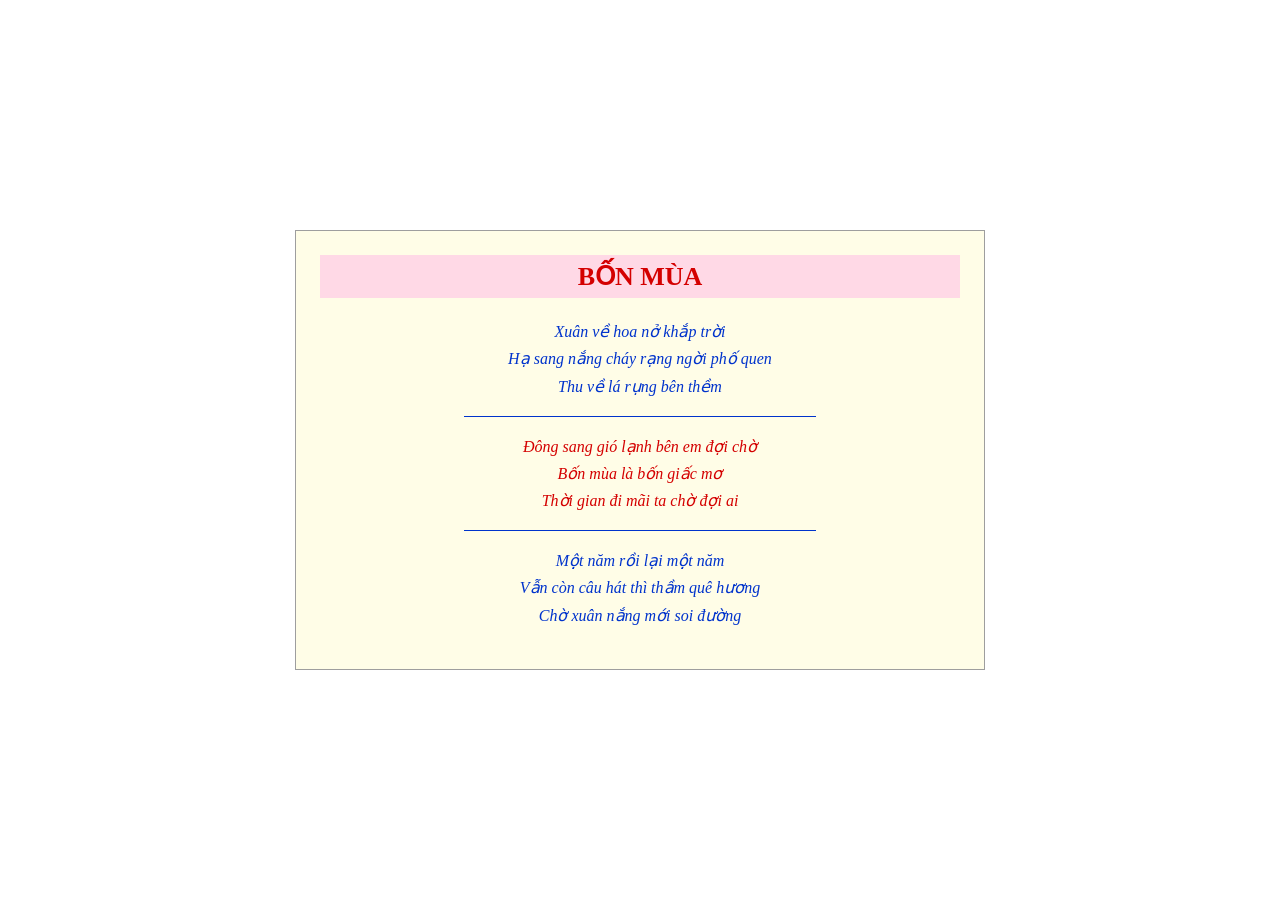
<file: ex01/index.html>
<!DOCTYPE html>
<html lang="vi">
<head>
    <meta charset="UTF-8">
    <meta name="viewport" content="width=device-width, initial-scale=1.0">
    <title>Bài 01: Trang thơ "Bốn mùa"</title>
    <link rel="stylesheet" href="css/style.css">
</head>
<body>
    <article class="khung-tho">
        <h1>BỐN MÙA</h1>
        <p class="kho-xanh">
            Xuân về hoa nở khắp trời <br>
            Hạ sang nắng cháy rạng ngời phố quen <br>
            Thu về lá rụng bên thềm
        </p>
        <hr>
        <p class="kho-do">
            Đông sang gió lạnh bên em đợi chờ <br>
            Bốn mùa là bốn giấc mơ <br>
            Thời gian đi mãi ta chờ đợi ai
        </p>
        <hr>
        <p class="kho-xanh">
            Một năm rồi lại một năm <br>
            Vẫn còn câu hát thì thầm quê hương <br>
            Chờ xuân nắng mới soi đường
        </p>
    </article>
</body>
</html>
</file>
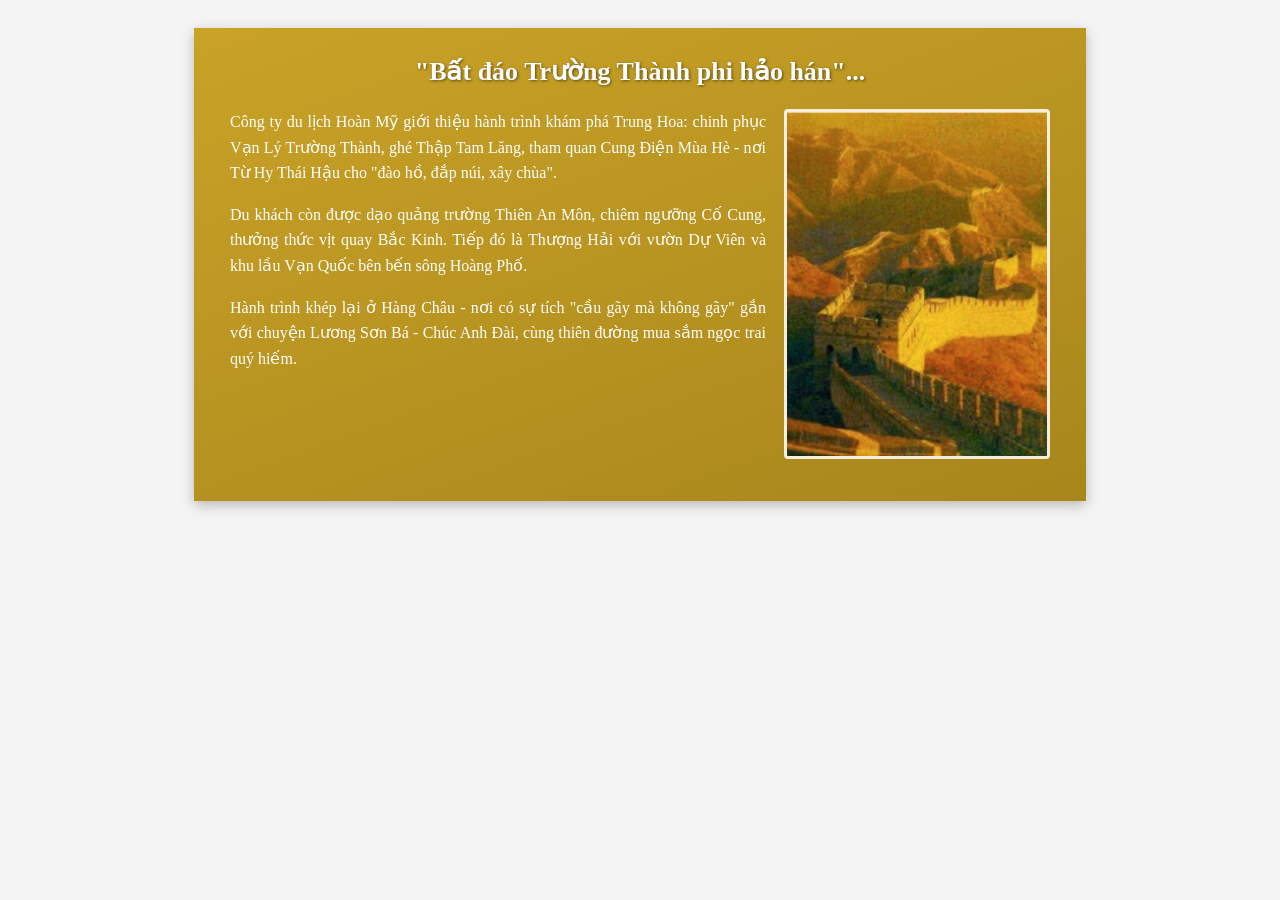
<file: ex02/index.html>
<!DOCTYPE html>
<html lang="vi">
<head>
    <meta charset="UTF-8">
    <meta name="viewport" content="width=device-width, initial-scale=1.0">
    <title>Bài 02: Quảng cáo tour du lịch "Hành trình Trung Hoa"</title>
    <link rel="stylesheet" href="css/style.css">
</head>
<body>
    <article class="banner">
        <h1>"Bất đáo Trường Thành phi hảo hán"...</h1>
        <image class="anh-noi" src="images/greatwall.jpg" alt="Vạn Lý Trường Thành">
        <p>
            Công ty du lịch Hoàn Mỹ giới thiệu hành trình khám phá Trung Hoa: chinh phục Vạn Lý Trường Thành, ghé Thập Tam Lăng, 
            tham quan Cung Điện Mùa Hè - nơi Từ Hy Thái Hậu cho "đào hồ, đắp núi, xây chùa".
        </p>
        <p>
            Du khách còn được dạo quảng trường Thiên An Môn, chiêm ngưỡng Cố Cung, thưởng thức vịt quay Bắc Kinh. 
            Tiếp đó là Thượng Hải với vườn Dự Viên và khu lầu Vạn Quốc bên bến sông Hoàng Phố.
        </p>
        <p>
            Hành trình khép lại ở Hàng Châu - nơi có sự tích "cầu gãy mà không gãy" gắn với chuyện Lương Sơn Bá - Chúc Anh Đài, 
            cùng thiên đường mua sắm ngọc trai quý hiếm.
        </p>
    </article>
</body>
</html>
</file>
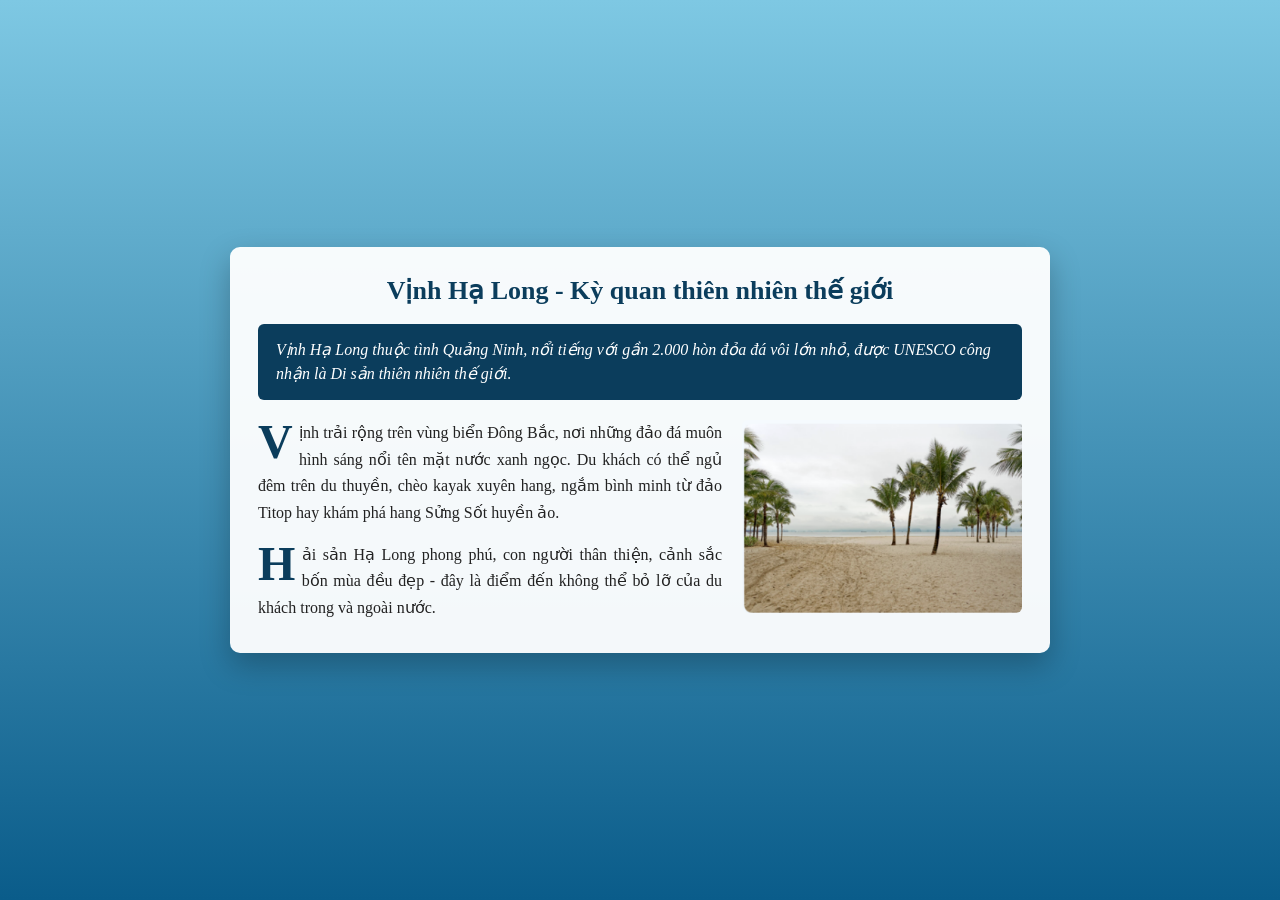
<file: ex03/index.html>
<!DOCTYPE html>
<html lang="vi">
<head>
    <meta charset="UTF-8">
    <meta name="viewport" content="width=device-width, initial-scale=1.0">
    <title>Bài 03: Trang giới thiệu di sản Vịnh Hạ Long</title>
    <link rel="stylesheet" href="css/style.css">
</head>
<body>
    <article class="bai-viet">
        <h1>Vịnh Hạ Long - Kỳ quan thiên nhiên thế giới</h1>
        <p class="sapo">
            Vịnh Hạ Long thuộc tình Quảng Ninh, nổi tiếng với gần 2.000 hòn đỏa đá vôi lớn nhỏ, được UNESCO công nhận là Di sản thiên nhiên thế giới.
        </p>
        <img src="images/vinh-ha-long.jpg" alt="Vịnh Hạ Long" class="anh-noi">
        <p class="than-bai">
            Vịnh trải rộng trên vùng biển Đông Bắc, nơi những đảo đá muôn hình sáng nổi tên mặt nước xanh ngọc. Du khách có thể ngủ đêm trên du thuyền, chèo kayak xuyên hang, ngắm bình minh từ đảo Titop hay khám phá hang Sửng Sốt huyền ảo.
        </p>
        <p class="than-bai">
            Hải sản Hạ Long phong phú, con người thân thiện, cảnh sắc bốn mùa đều đẹp - đây là điểm đến không thể bỏ lỡ của du khách trong và ngoài nước.
        </p>
    </article>
</body>
</html>
</file>
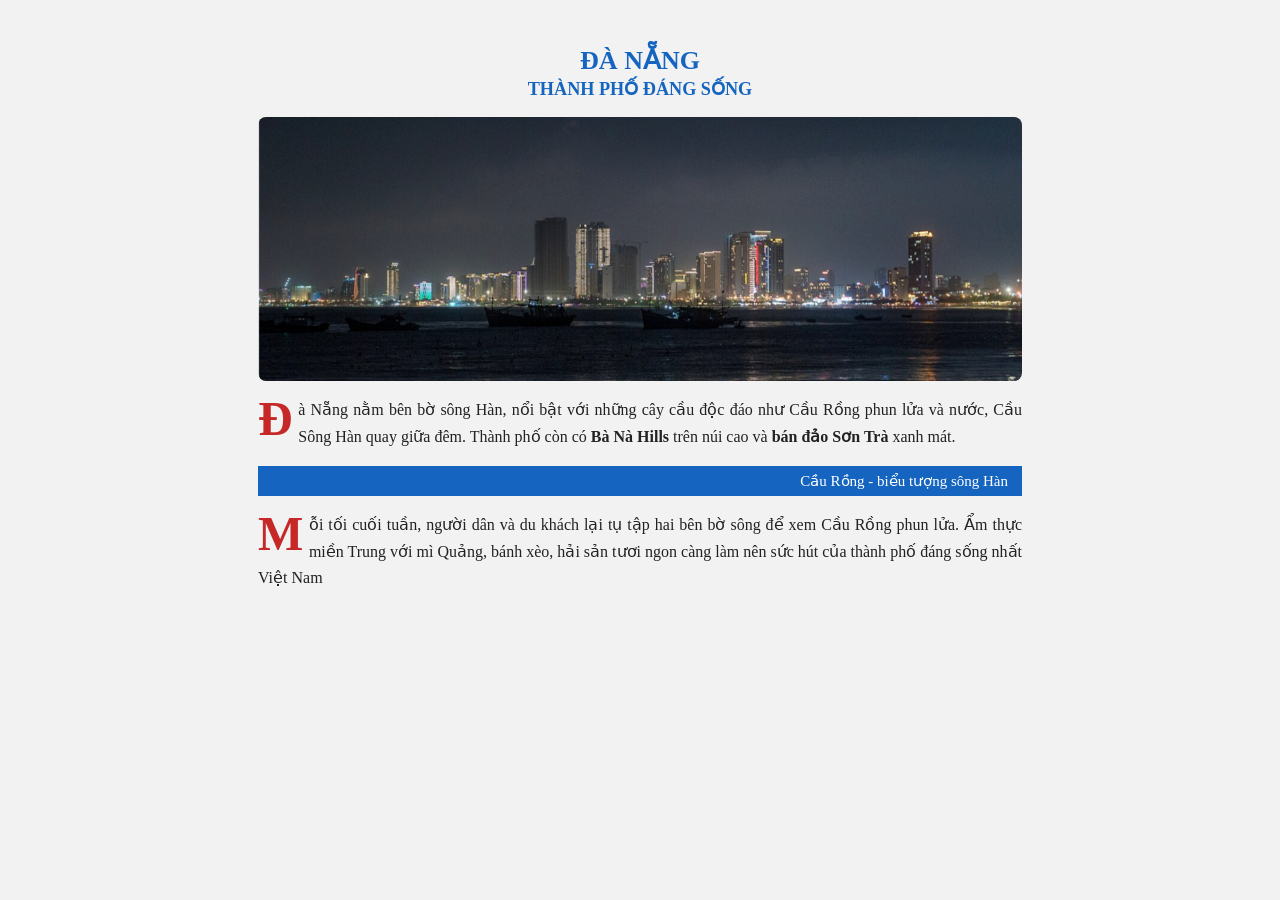
<file: ex04/index.html>
<!DOCTYPE html>
<html lang="vi">
<head>
    <meta charset="UTF-8">
    <meta name="viewport" content="width=device-width, initial-scale=1.0">
    <title>Bài 04: Trang giới thiệu thành phố Đà Nẵng</title>
    <link rel="stylesheet" href="css/style.css">
</head>
<body>
    <article class="bai-viet">
        <h1>
            Đà Nẵng
            <span>Thành phố đáng sống</span>
        </h1>
        <img class="anh-banner" src="images/da-nang.jpg" alt="Thành phố Đà Nẵng">
        <p>
            Đà Nẵng nằm bên bờ sông Hàn, nổi bật với những cây cầu độc đáo như Cầu Rồng phun lửa và nước, Cầu Sông Hàn quay giữa đêm. Thành phố còn có <strong>Bà Nà Hills</strong> trên núi cao và <strong>bán đảo Sơn Trà</strong> xanh mát.
        </p>
        <div class="thanh-phu">Cầu Rồng - biểu tượng sông Hàn</div>
        <p>
            Mỗi tối cuối tuần, người dân và du khách lại tụ tập hai bên bờ sông để xem Cầu Rồng phun lửa. Ẩm thực miền Trung với mì Quảng, bánh xèo, hải sản tươi ngon càng làm nên sức hút của thành phố đáng sống nhất Việt Nam
        </p>
    </article>
</body>
</html>
</file>
<file: ex01/css/style.css>
.khung-tho {
    width:640px;
    background-color:#FFFDE7;
    border-width:1px;
    border-style:solid;
    border-color:#9E9E9E;
    padding:24px;
    text-align:center;
}

body{
    margin:0;
    min-height:100vh;
    display:flex;
    justify-content:center;
    align-items:center;
}

h1{
    color:#D40000;
    background-color:#FFD9E6;
    font-size:26px;
    padding:6px 0;
    margin:0 0 20px;
    font-weight:bold;
}

.kho-xanh{
    color:#0033CC;
    line-height:1.7;
    font-style:italic;
}

.kho-do{
    color:#D40000;
    line-height:1.7;
    font-style:italic;
}

hr{
    width:55%;
    border: none;
    border-top: 1px solid #0033CC;
}
</file>
<file: ex02/css/style.css>
body {
    font-family: "Times New Roman", serif;
    background-color: #f4f4f4;
    padding: 20px;
}

.banner {
    max-width: 820px;
    margin: 0 auto; 
    background: linear-gradient(160deg, #C9A227, #A8861B);
    color: #FFFFFF;
    padding: 28px 36px;
    box-shadow: 0 4px 12px rgba(0, 0, 0, 0.25);
    overflow: auto; 
}

h1 {
    color: #FFFFFF;
    font-size: 26px;
    text-align: center;
    text-shadow: 1px 1px 3px rgba(0, 0, 0, 0.5);
    margin-top: 0;
    margin-bottom: 22px;
}

.anh-noi {
    width: 260px;
    border: 3px solid rgba(255, 255, 255, 0.85);
    float: right;
    margin: 0 0 14px 18px;
    border-radius: 4px;
}

p {
    text-align: justify;
    line-height: 1.6;
    font-size: 16px;
    margin-top: 0;
    margin-bottom: 16px;
}

@media (max-width: 600px) {
    .anh-noi {
        float: none;
        display: block;
        width: 100%;
        max-width: 300px;
        margin: 0 auto 18px auto;
    }
}
</file>
<file: ex03/css/style.css>
* {
    box-sizing: border-box;
}
body {
    font-family: "Times New Roman", Times, serif;
    margin: 0;
    min-height: 100vh;
    background: linear-gradient(180deg, #7ec8e3, #0a5c8a);
    display: flex;
    justify-content: center;
    align-items: center;
    padding: 24px;
}
.bai-viet {
    width: 820px;
    max-width: 100%;
    background-color: rgba(255, 255, 255, 0.95);
    border-radius: 10px;
    padding: 28px;
    box-shadow: 0 12px 30px rgba(0, 0, 0, 0.25);
    overflow: hidden;
}
.bai-viet h1 {
    color: #0b3d5c;
    text-align: center;
    font-size: 26px;
    margin-top: 0;
    margin-bottom: 18px;
}
.sapo {
    background-color: #0b3d5c;
    color: #FFFFFF;
    font-style: italic;
    padding: 14px 18px;
    border-radius: 6px;
    line-height: 1.5;
    margin-top: 0;
    margin-bottom: 20px;
}
.anh-noi {
    float: right;
    width: 280px;
    margin: 0 0 12px 20px;
    border-radius: 6px;
}
.than-bai {
    text-align: justify;
    font-size: 16px;
    line-height: 1.65;
    color: #222222;
    margin-top: 0;
    margin-bottom: 16px;
}
.bai-viet p:last-child {
    margin-bottom: 0; 
}
p.than-bai::first-letter {
    color: #0b3d5c;
    font-size: 3rem;
    font-weight: bold;
    float: left;
    line-height: 0.85;
    padding: 0.1rem 0.4rem 0 0;
}
</file>
<file: ex04/css/style.css>
* {
    box-sizing: border-box;
}

body {
    font-family: "Times New Roman", Times, serif;
    background-color: #f2f2f2;
    margin: 0;
    padding: 24px;
    color: #222222;
}

.bai-viet {
    max-width: 820px;
    margin: 0 auto;
    padding: 20px 28px;
}

h1 {
    color: #1565C0;
    font-size: 26px;
    text-transform: uppercase;
    text-align: center;
    margin-top: 0;
    margin-bottom: 12px;
    line-height: 1.3;
}

h1 span {
    display: block;
    font-size: 0.7em;
}

.anh-banner {
    width: 100%;
    max-height: 280px;
    object-fit: cover;
    border-radius: 8px;
    margin: 16px 0;
    display: block;
}

p {
    text-align: justify;
    font-size: 16px;
    line-height: 1.65;
    margin: 14px 0;
}

p::first-letter {
    color: #C62828;
    font-size: 3rem;
    font-weight: bold;
    float: left;
    line-height: 0.85;
    padding: 0.1rem 0.35rem 0 0;
}

.thanh-phu {
    background-color: #1565C0;
    color: #FFFFFF;
    text-align: right;
    font-size: 15px;
    padding: 6px 14px;
    margin: 16px 0;
}
</file>
